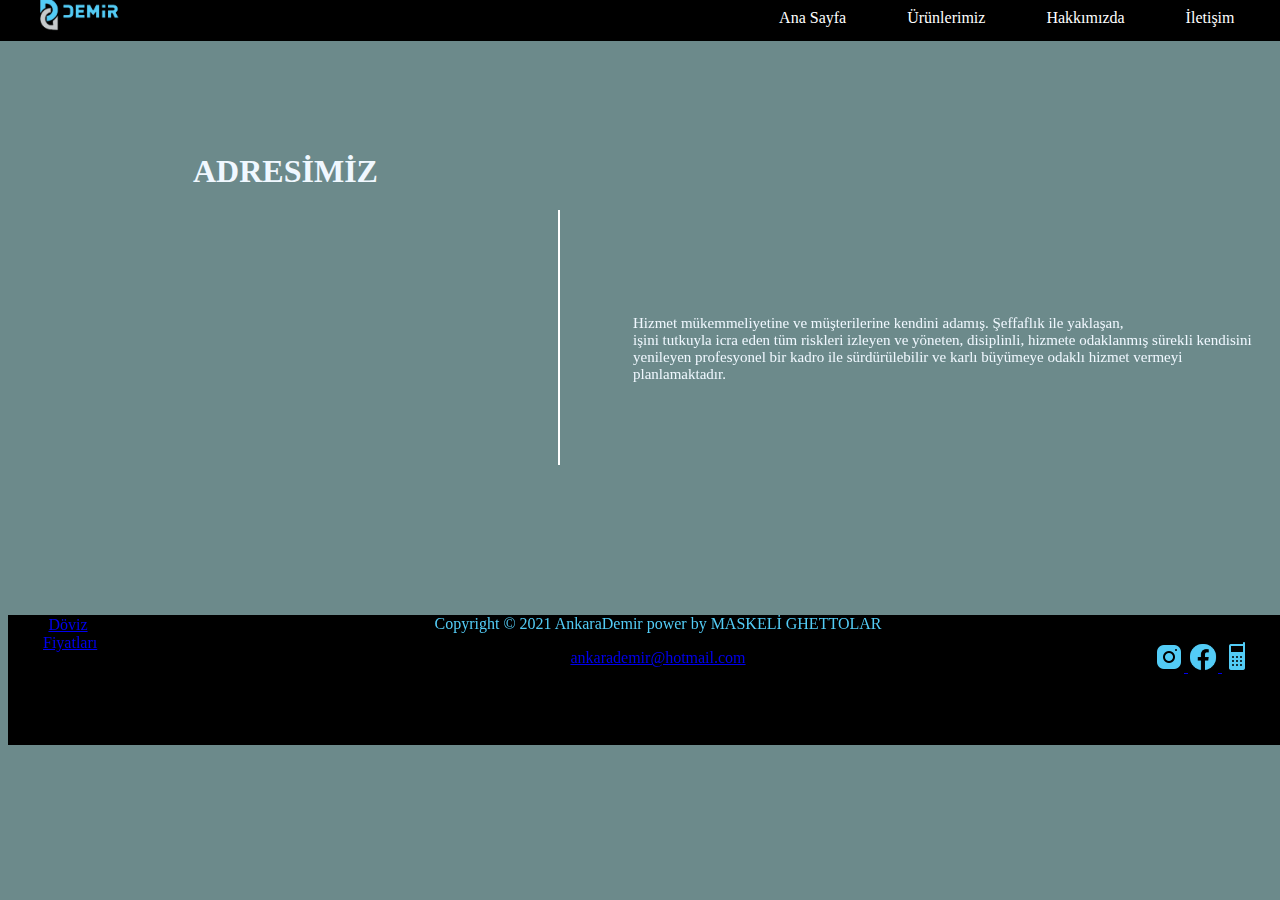
<file: hakkında.html>
<!DOCTYPE html>
<html lang="en">
<head>
    <meta charset="UTF-8">
    <meta http-equiv="X-UA-Compatible" content="IE=edge">
    <meta name="viewport" content="width=device-width, initial-scale=1.0">
    <title>HAKKINDA</title>
    <link rel="stylesheet" type="text/css" href="style4.css">
</head>
<body>
    <ul>
        
        <img style="margin-left: 25px; top: -2px;" ><a href="index.html"><img src="img/logooo.png" width="120px"></a>              
       
       <li><a href="iletişim.html">İletişim</a></li>
     
       <li><a href="hakkında.html">Hakkımızda</a></li>
     
       <li><a href="ürünler.html">Ürünlerimiz</a></li>
     
       <li><a href="anasayfa.html">Ana Sayfa</a></li>
      
     </ul>
     <div class="map">
          <div ıd=metin1><h1>ADRESİMİZ</h1></div>
        <iframe src="https://www.google.com/maps/embed?pb=!1m14!1m8!1m3!1d12230.97116360945!2d32.7448786!3d39.969503!3m2!1i1024!2i768!4f13.1!3m3!1m2!1s0x0%3A0xebe064ffd651704!2sOstim%20Teknik%20%C3%9Cniversitesi!5e0!3m2!1str!2str!4v1640865907286!5m2!1str!2str" width="400" height="250" style="border:0;" allowfullscreen="" loading="lazy"></iframe>
     </div> 
     <div class="kutu"> <!--ÇUBUK DİV SAKIN SİLME--></div>
     <div class="yazı">
      <p1>Hizmet mükemmeliyetine ve müşterilerine kendini adamış. Şeffaflık ile yaklaşan,<br> işini tutkuyla icra eden  tüm riskleri izleyen ve yöneten, disiplinli, hizmete odaklanmış  sürekli kendisini yenileyen profesyonel  bir kadro ile  sürdürülebilir  ve karlı büyümeye odaklı  hizmet vermeyi planlamaktadır.</p1>
     </div>
      <br>
      <br>
      <br>
      <br>
      <br>
      <br>
      <br>
      <br>
      <br>
      <br>
      <br>
      <br>
      <div class="footer">
        
          <p style="color: #53ccf6;" >Copyright © 2021 AnkaraDemir power by MASKELİ GHETTOLAR</p>
          <a href="mailto:mmberat1907@hotmail.com">ankarademir@hotmail.com</a>
          <div class="ikonlar">
           <a href="https://www.instagram.com" target="_blank"><img src="img/icons8-instagram-30.png">
           <a href="https://www.facebook.com"  target="_blank"><img src="img/icons8-facebook-50.png" width="30px">
           <a href="tel:+905437126248" target="_blank"><img src="img/icons8-cell-phone-30.png">
          </div>
           <div class="saat">
             <script type="text/javascript">var kurlist=",USD,EUR,";var genislik=200;var bbg="53CCF6";var yr="E8FFD1";var zbg="000000";var br="53CCF6";var by="Döviz Fiyatları"</script><ins data-client-id="mb-095720171805"></ins><a id="bplnk" href="https://www.dovizfiyat.com">Döviz Fiyatları</a><script type="text/javascript" src="https://www.dovizfiyat.com/eklenti/eklenti-min.js"></script>
           </div>
      </div>
     
     
</body>
</html>
</file>
<file: style4.css>
ul {
    list-style-type: none;
    margin: -13px;
    padding: 0px;
    margin-right: -7.5px;
    overflow: hidden;
    background-color: #000000;
}

li {
  
  display:inline-block;
  float: right;
  margin-right: 29px;
    
}

li a {
    display: block;
    color: white;
    text-align: center;
    padding: 14px 16px;
    text-decoration: none;
}

li a:hover{
    background-color:#53ccf6; 
    
}

ul li ul {
    background-color:#8d0e0e;
    display:none;
    position:absolute;
    width:115px
}

ul li:hover ul{
    display:block;
}
li ul li {
    display:block; 
}

* {box-sizing:border-box}
body{
    background-color:#6c8a8b

}
.map{
    
   
    margin-top: 125px;
    margin-left: 90px;
    
} 
h1{
   margin-left: 95px;
   color: aliceblue;
   font-family: Georgia, 'Times New Roman', Times, serif;
}

 
#verticle{
    width: 50px;
    height: 200px;
    background-color: rgb(255, 255, 255);
    margin-left: 500px;
  
}
.kutu{
    width: 2px;
    height:255px;
    margin-left: 550px;
    margin-top: -255px;
    background-color:#ffffff;
}


.footer{
    margin-top: auto;
    text-align: center;
    margin: auto;
    width: 1300px;
        height: 130px;
        
        background-color:#000000;
  }
  .ikonlar {
    margin-left: 1090px;
    margin-top: -25px;
  }
  .saat{
    margin-top: -60px;
    width: 50px;
    margin-left: 35px;
  }
  .yazı{
      margin-left: 625px;
      color: aliceblue;
      font-family: Georgia, 'Times New Roman', Times, serif;
      margin-top: -150px;
      font-size: 15px;

  }
</file>
